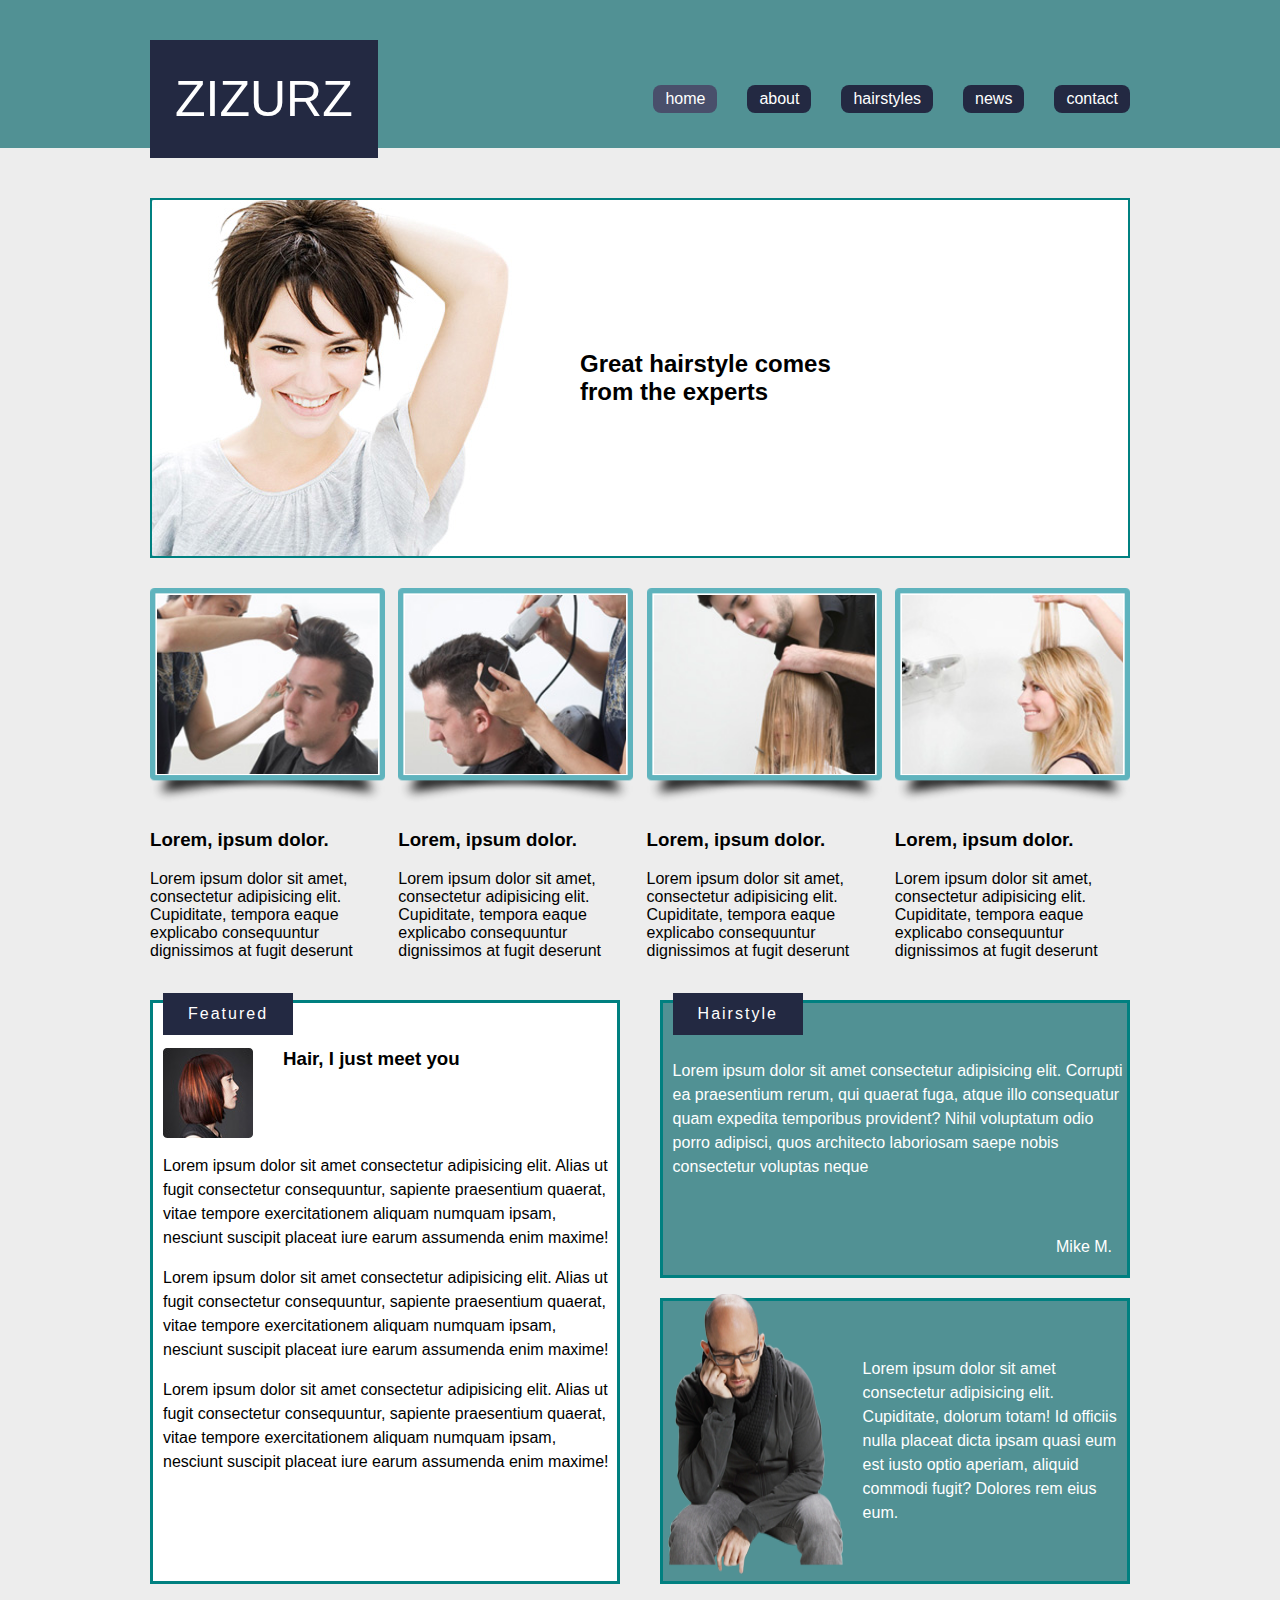
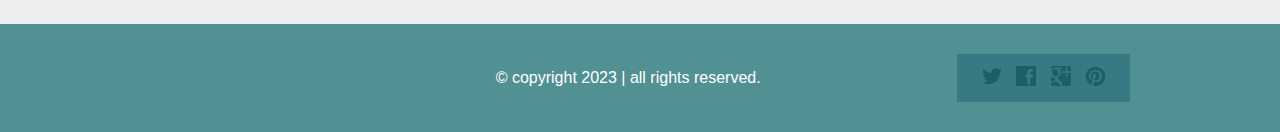
<file: index.html>
<!DOCTYPE html>
<html lang="en">
<head>
    <meta charset="UTF-8">
    <meta http-equiv="X-UA-Compatible" content="IE=edge">
    <meta name="viewport" content="width=device-width, initial-scale=1.0">
    <meta name="title" content="Zizurz" />
    <meta name="description" content="Haircut styles." />
    <meta name="keywords" content="hairstyle, ZIZURZ, Zizurz, zizurz" />
    <meta property="og:title" content="Zizurz" />
    <meta property="og:url" content="zizurz.uz" />
    <meta property="og:description" content="Haircut styles." />
    <link rel="canonical" href="zizurz.uz" />
    <title>Zizurz</title>
    <link rel="stylesheet" href="fontawesome/css/all.min.css">
    <link rel="stylesheet" href="style.css">
</head>
<body>
    <div class="main">
        <div class="nav">
            <div class="container">
                <div class="nav-menu">
                    <a class="logo" href="#">zizurz</a>
                    <ul class="list">
                        <li class="item"><a class="nav-link nav-link-hover" href="#">home</a></li>
                        <li class="item"><a class="nav-link" href="about.html">about</a></li>
                        <li class="item"><a class="nav-link" href="hairstyles.html">hairstyles</a></li>
                        <li class="item"><a class="nav-link" href="news.html">news</a></li>
                        <li class="item"><a class="nav-link" href="contact.html">contact</a></li>
                    </ul>
                </div>
            </div>
        </div>
        <div class="container">
            <div class="section">
                <img class="section-img" src="images/great-hairstyle.jpg" alt="">
                <h2 class="section-title">
                    <div class="div">Great hairstyle comes</div>
                    <div class="div">from the experts</div>
                </h2>
            </div>
            <div class="section2">
                <div class="sn2-box">
                    <div class="sn2-img-box">
                        <img class="img1" src="images/hairstyle1.jpg" alt="hairstyle1">
                        <img class="img2" src="images/frame.png" alt="frame">
                    </div>    
                        <h3 class="title">Lorem, ipsum dolor.</h3>
                        <div class="img-box-text">Lorem ipsum dolor sit amet, consectetur adipisicing elit. Cupiditate, tempora eaque explicabo consequuntur dignissimos at fugit deserunt</div> 
                </div>
                <div class="sn2-box">
                    <div class="sn2-img-box">
                        <img class="img1" src="images/hairstyle2.jpg" alt="hairstyle2">
                        <img class="img2" src="images/frame.png" alt="frame">
                    </div>    
                        <h3 class="title">Lorem, ipsum dolor.</h3>
                        <div class="img-box-text">Lorem ipsum dolor sit amet, consectetur adipisicing elit. Cupiditate, tempora eaque explicabo consequuntur dignissimos at fugit deserunt</div> 
                </div>
                <div class="sn2-box">
                    <div class="sn2-img-box">
                        <img class="img1" src="images/hairstyle3.jpg" alt="hairstyle3">
                        <img class="img2" src="images/frame.png" alt="frame">
                    </div>    
                        <h3 class="title">Lorem, ipsum dolor.</h3>
                        <div class="img-box-text">Lorem ipsum dolor sit amet, consectetur adipisicing elit. Cupiditate, tempora eaque explicabo consequuntur dignissimos at fugit deserunt</div> 
                </div>
                <div class="sn2-box">
                    <div class="sn2-img-box">
                        <img class="img1" src="images/hairstyle4.jpg" alt="hairstyle4">
                        <img class="img2" src="images/frame.png" alt="frame">
                    </div>    
                        <h3 class="title">Lorem, ipsum dolor.</h3>
                        <div class="img-box-text">Lorem ipsum dolor sit amet, consectetur adipisicing elit. Cupiditate, tempora eaque explicabo consequuntur dignissimos at fugit deserunt</div> 
                </div>
            </div>
            <div class="section3">
                <div class="featured">
                    <div class="featured-box">
                        <div class="featured-div">featured</div>
                        <div class="featured-flex">
                            <img class="featured-img" src="images/featured.jpg" alt="featured">
                            <h3 class="featured-title">Hair, I just meet you</h3>
                        </div>
                    </div>
                    <p class="featured-text">Lorem ipsum dolor sit amet consectetur adipisicing elit. Alias ut fugit consectetur consequuntur, sapiente praesentium quaerat, vitae tempore exercitationem aliquam numquam ipsam, nesciunt suscipit placeat iure earum assumenda enim maxime!</p>
                    <p class="featured-text">Lorem ipsum dolor sit amet consectetur adipisicing elit. Alias ut fugit consectetur consequuntur, sapiente praesentium quaerat, vitae tempore exercitationem aliquam numquam ipsam, nesciunt suscipit placeat iure earum assumenda enim maxime!</p>
                    <p class="featured-text">Lorem ipsum dolor sit amet consectetur adipisicing elit. Alias ut fugit consectetur consequuntur, sapiente praesentium quaerat, vitae tempore exercitationem aliquam numquam ipsam, nesciunt suscipit placeat iure earum assumenda enim maxime!</p>
                </div>
                <div class="hairstyle">
                    <div class="hairstyle-box">
                        <div class="hairstyle-div">hairstyle</div>
                        <p class="hairstyle-text box_text">Lorem ipsum dolor sit amet consectetur adipisicing elit. Corrupti ea praesentium rerum, qui quaerat fuga, atque illo consequatur quam expedita temporibus provident? Nihil voluptatum odio porro adipisci, quos architecto laboriosam saepe nobis consectetur voluptas neque </p>
                        <p class="author">Mike M.</p>
                    </div>    
                        
                    <div class="hairstyle-bottom">
                        <img class="hairstyle-bottom-img" src="images/skinhead.png" alt="skinhead">
                        <p class="hairstyle-text">Lorem ipsum dolor sit amet consectetur adipisicing elit. Cupiditate, dolorum totam! Id officiis nulla placeat dicta ipsam quasi eum est iusto optio aperiam, aliquid commodi fugit? Dolores rem eius eum.</p>
                    </div>    
                </div>
            </div>
            
        </div>
        <div class="main-footer">
            <div class="container">
                <div class="footer-box">
                    <div class="footer-info">&copy; copyright 2023 | all rights reserved.</div>
                    <div class="footer-icon">
                        <a href="#" class="footer-link">
                            <img class="footer-img" src="images/icons/icon-twitter2.png" alt="icon-twitter2">
                            <img class="footer-img2" src="images/icons/icon-twitter2-hover.png" alt="icon-twitter2-hover">
                        </a>
                        <a href="#" class="footer-link">
                            <img class="footer-img" src="images/icons/icon-facebook.png" alt="icon-twitter2">
                            <img class="footer-img2" src="images/icons/icon-facebook-hover.png" alt="icon-twitter2-hover">
                        </a>
                        <a href="#" class="footer-link">
                            <img class="footer-img" src="images/icons/googleplus.png" alt="icon-twitter2">
                            <img class="footer-img2" src="images/icons/googleplus-hover.png" alt="icon-twitter2-hover">
                        </a>
                        <a href="#" class="footer-link">
                            <img class="footer-img" src="images/icons/pinterest.png" alt="icon-twitter2">
                            <img class="footer-img2" src="images/icons/pinterest-hover.png" alt="icon-twitter2-hover">
                        </a>
                    </div>
                </div>
            </div>
        </div>
    </div>
</body>
</html>
</file>
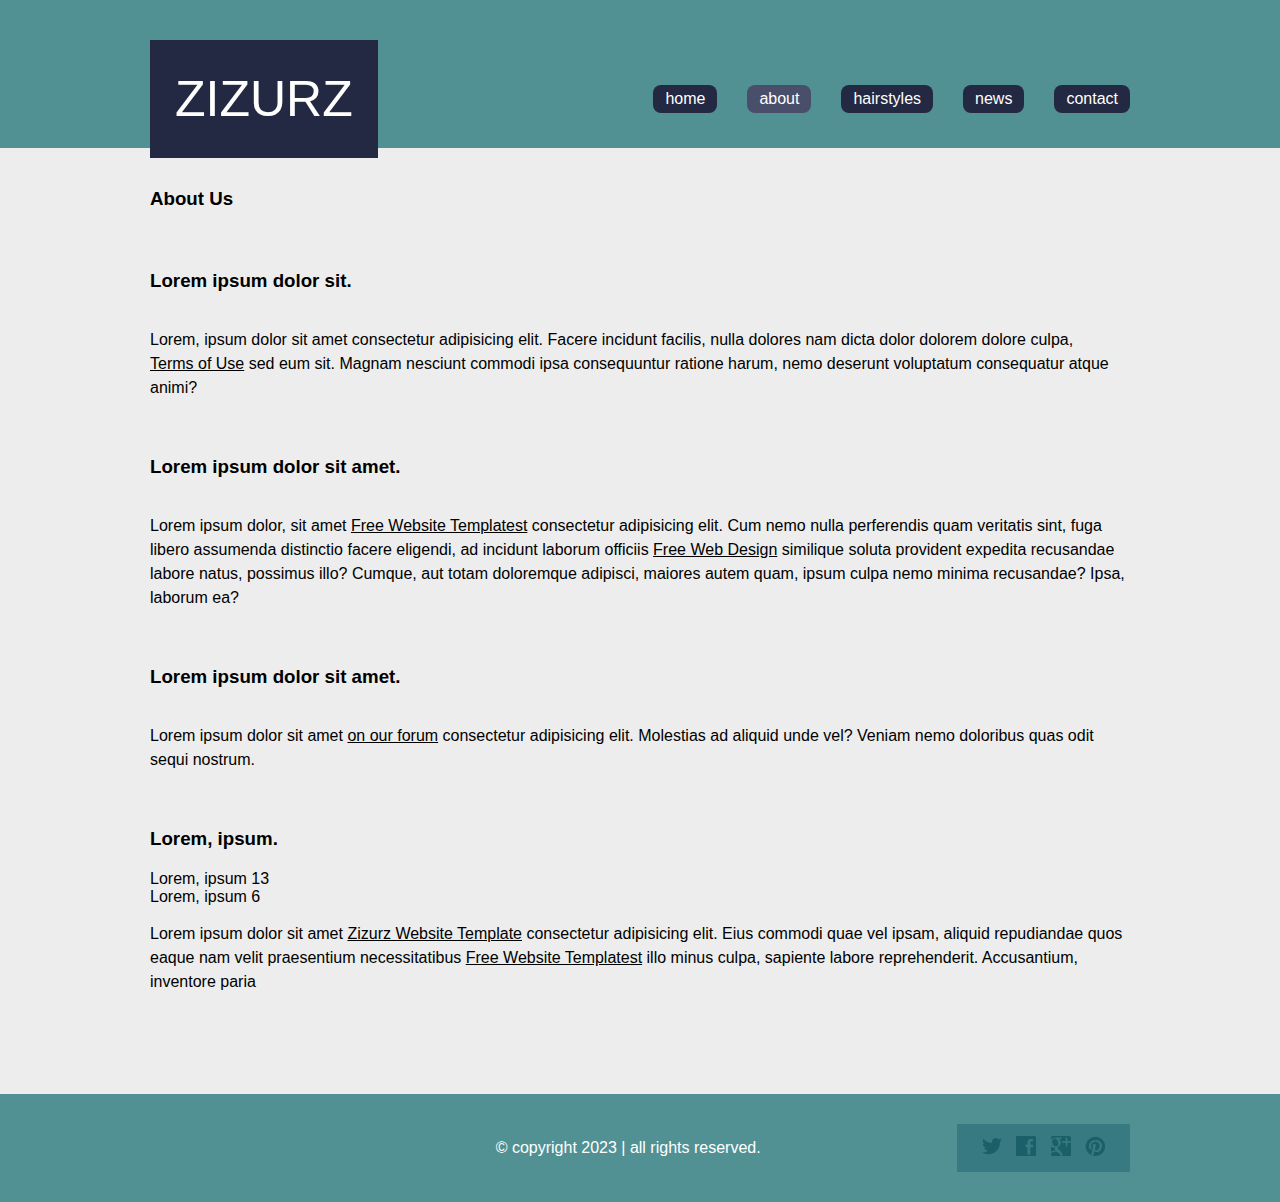
<file: about.html>
<!DOCTYPE html>
<html lang="en">
<head>
    <meta charset="UTF-8">
    <meta http-equiv="X-UA-Compatible" content="IE=edge">
    <meta name="viewport" content="width=device-width, initial-scale=1.0">
    <title>ZIZURZ</title>
    <link rel="stylesheet" href="style.css">
    <link rel="stylesheet" href="fontawesome/css/all.min.css">
</head>
<body>
    <div class="main">
        <div class="nav">
            <div class="container">
                <div class="nav-menu">
                    <a class="logo" href="index.html">zizurz</a>
                    <ul class="list">
                        <li class="item"><a class="nav-link" href="index.html">home</a></li>
                        <li class="item"><a class="nav-link nav-link-hover" href="#">about</a></li>
                        <li class="item"><a class="nav-link" href="hairstyles.html">hairstyles</a></li>
                        <li class="item"><a class="nav-link" href="news.html">news</a></li>
                        <li class="item"><a class="nav-link" href="contact.html">contact</a></li>
                    </ul>
                </div>
            </div>
        </div>
        <div class="container">
            <div class="about-info">
                <h3 class="about-title">
                    About Us
                </h3>
                <h3 class="about-title">
                    Lorem ipsum dolor sit.
                </h3>
                <p>Lorem, ipsum dolor sit amet consectetur adipisicing elit. Facere incidunt facilis, nulla dolores nam dicta dolor dolorem dolore culpa, <a class="about-link" href="#">Terms of Use</a> sed eum sit. Magnam nesciunt commodi ipsa consequuntur ratione harum, nemo deserunt voluptatum consequatur atque animi?</p>
                <h3 class="about-title">Lorem ipsum dolor sit amet.</h3>
                <p>Lorem ipsum dolor, sit amet <a class="about-link" href="#">Free Website Templatest</a> consectetur adipisicing elit. Cum nemo nulla perferendis quam veritatis sint, fuga libero assumenda distinctio facere eligendi, ad incidunt laborum officiis <a class="about-link" href="#">Free Web Design</a> similique soluta provident expedita recusandae labore natus, possimus illo? Cumque, aut totam doloremque adipisci, maiores autem quam, ipsum culpa nemo minima recusandae? Ipsa, laborum ea?</p>
                <h3 class="about-title">Lorem ipsum dolor sit amet.</h3>
                <p>Lorem ipsum dolor sit amet <a class="about-link" href="#"> on our forum</a> consectetur adipisicing elit. Molestias ad aliquid unde vel? Veniam nemo doloribus quas odit sequi nostrum.</p>
                <h3 class="about-title">Lorem, ipsum.</h3>
                <div>Lorem, ipsum 13</div>
                <div>Lorem, ipsum 6 </div>
                <p>Lorem ipsum dolor sit amet <a class="about-link" href="#">Zizurz Website Template</a> consectetur adipisicing elit. Eius commodi quae vel ipsam, aliquid repudiandae quos eaque nam velit praesentium necessitatibus <a class="about-link" href="#">Free Website Templatest</a> illo minus culpa, sapiente labore reprehenderit. Accusantium, inventore paria</p>
            </div>
        </div>
        <div class="main-footer">
            <div class="container">
                <div class="footer-box">
                    <div class="footer-info">&copy; copyright 2023 | all rights reserved.</div>
                    <div class="footer-icon">
                        <a href="#" class="footer-link">
                            <img class="footer-img" src="images/icons/icon-twitter2.png" alt="icon-twitter2">
                            <img class="footer-img2" src="images/icons/icon-twitter2-hover.png" alt="icon-twitter2-hover">
                        </a>
                        <a href="#" class="footer-link">
                            <img class="footer-img" src="images/icons/icon-facebook.png" alt="icon-twitter2">
                            <img class="footer-img2" src="images/icons/icon-facebook-hover.png" alt="icon-twitter2-hover">
                        </a>
                        <a href="#" class="footer-link">
                            <img class="footer-img" src="images/icons/googleplus.png" alt="icon-twitter2">
                            <img class="footer-img2" src="images/icons/googleplus-hover.png" alt="icon-twitter2-hover">
                        </a>
                        <a href="#" class="footer-link">
                            <img class="footer-img" src="images/icons/pinterest.png" alt="icon-twitter2">
                            <img class="footer-img2" src="images/icons/pinterest-hover.png" alt="icon-twitter2-hover">
                        </a>
                    </div>
                </div>
            </div>
        </div>
    </div>
</body>
</html>
</file>
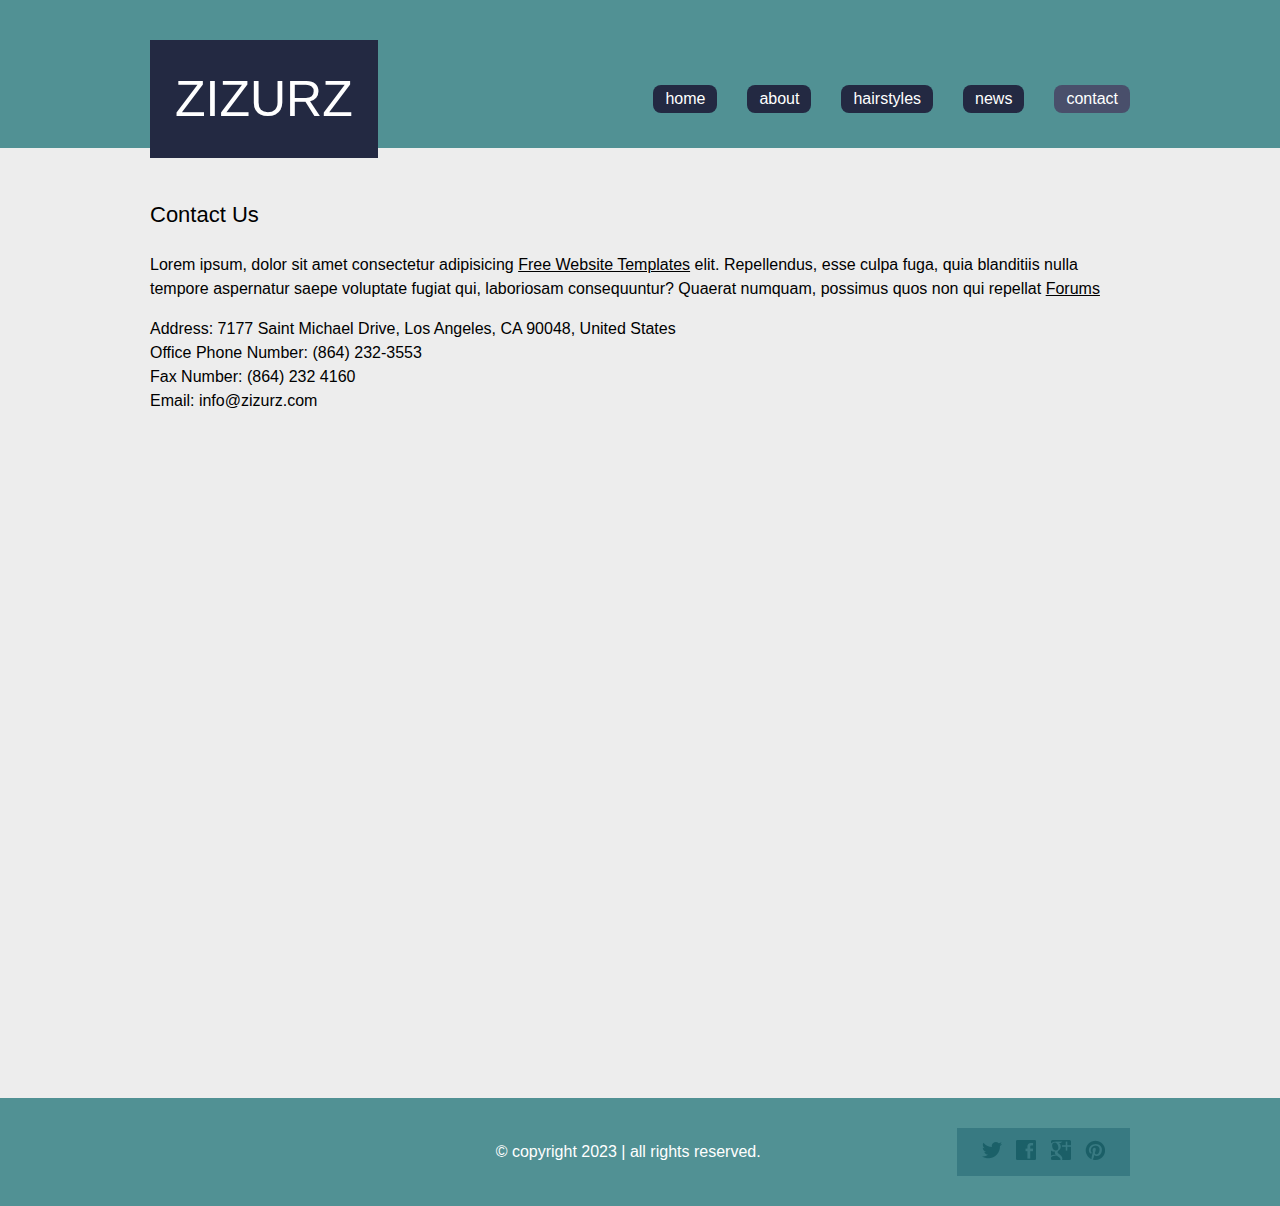
<file: contact.html>
<!DOCTYPE html>
<html lang="en">
<head>
    <meta charset="UTF-8">
    <meta http-equiv="X-UA-Compatible" content="IE=edge">
    <meta name="viewport" content="width=device-width, initial-scale=1.0">
    <title>ZIZURZ</title>
    <link rel="stylesheet" href="fontawesome/css/all.min.css">
    <link rel="stylesheet" href="style.css">
</head>
<body>
    <div class="main">
        <div class="nav">
            <div class="container">
                <div class="nav-menu">
                    <a class="logo" href="index">zizurz</a>
                    <ul class="list">
                        <li class="item"><a class="nav-link" href="index.html">home</a></li>
                        <li class="item"><a class="nav-link" href="about.html">about</a></li>
                        <li class="item"><a class="nav-link" href="hairstyles.html">hairstyles</a></li>
                        <li class="item"><a class="nav-link" href="news.html">news</a></li>
                        <li class="item"><a class="nav-link nav-link-hover" href="#">contact</a></li>
                    </ul>
                </div>
            </div>
        </div>
        <div class="container">
            <div class="contact min-height">
                <p class="contact-us">contact us</p>
                <p class="contact-text">Lorem ipsum, dolor sit amet consectetur adipisicing <a class="about-link" href="#">Free Website Templates</a> elit. Repellendus, esse culpa fuga, quia blanditiis nulla tempore aspernatur saepe voluptate fugiat qui, laboriosam consequuntur? Quaerat numquam, possimus quos non qui repellat <a class="about-link" href="#">Forums</a></p>
                <div class="contact-info">
                    <div>Address: 7177 Saint Michael Drive, Los Angeles, CA 90048, United States</div>
                    <div>Office Phone Number: (864) 232-3553</div>
                    <div>Fax Number: (864) 232 4160</div>
                    <div>Email: info@zizurz.com</div>
                </div>
            </div>
        </div>
        <div class="main-footer">
            <div class="container">
                <div class="footer-box">
                    <div class="footer-info">&copy; copyright 2023 | all rights reserved.</div>
                    <div class="footer-icon">
                        <a href="#" class="footer-link">
                            <img class="footer-img" src="images/icons/icon-twitter2.png" alt="icon-twitter2">
                            <img class="footer-img2" src="images/icons/icon-twitter2-hover.png" alt="icon-twitter2-hover">
                        </a>
                        <a href="#" class="footer-link">
                            <img class="footer-img" src="images/icons/icon-facebook.png" alt="icon-twitter2">
                            <img class="footer-img2" src="images/icons/icon-facebook-hover.png" alt="icon-twitter2-hover">
                        </a>
                        <a href="#" class="footer-link">
                            <img class="footer-img" src="images/icons/googleplus.png" alt="icon-twitter2">
                            <img class="footer-img2" src="images/icons/googleplus-hover.png" alt="icon-twitter2-hover">
                        </a>
                        <a href="#" class="footer-link">
                            <img class="footer-img" src="images/icons/pinterest.png" alt="icon-twitter2">
                            <img class="footer-img2" src="images/icons/pinterest-hover.png" alt="icon-twitter2-hover">
                        </a>
                    </div>
                </div>
            </div>
        </div>
    </div>
</body>
</html>
</file>
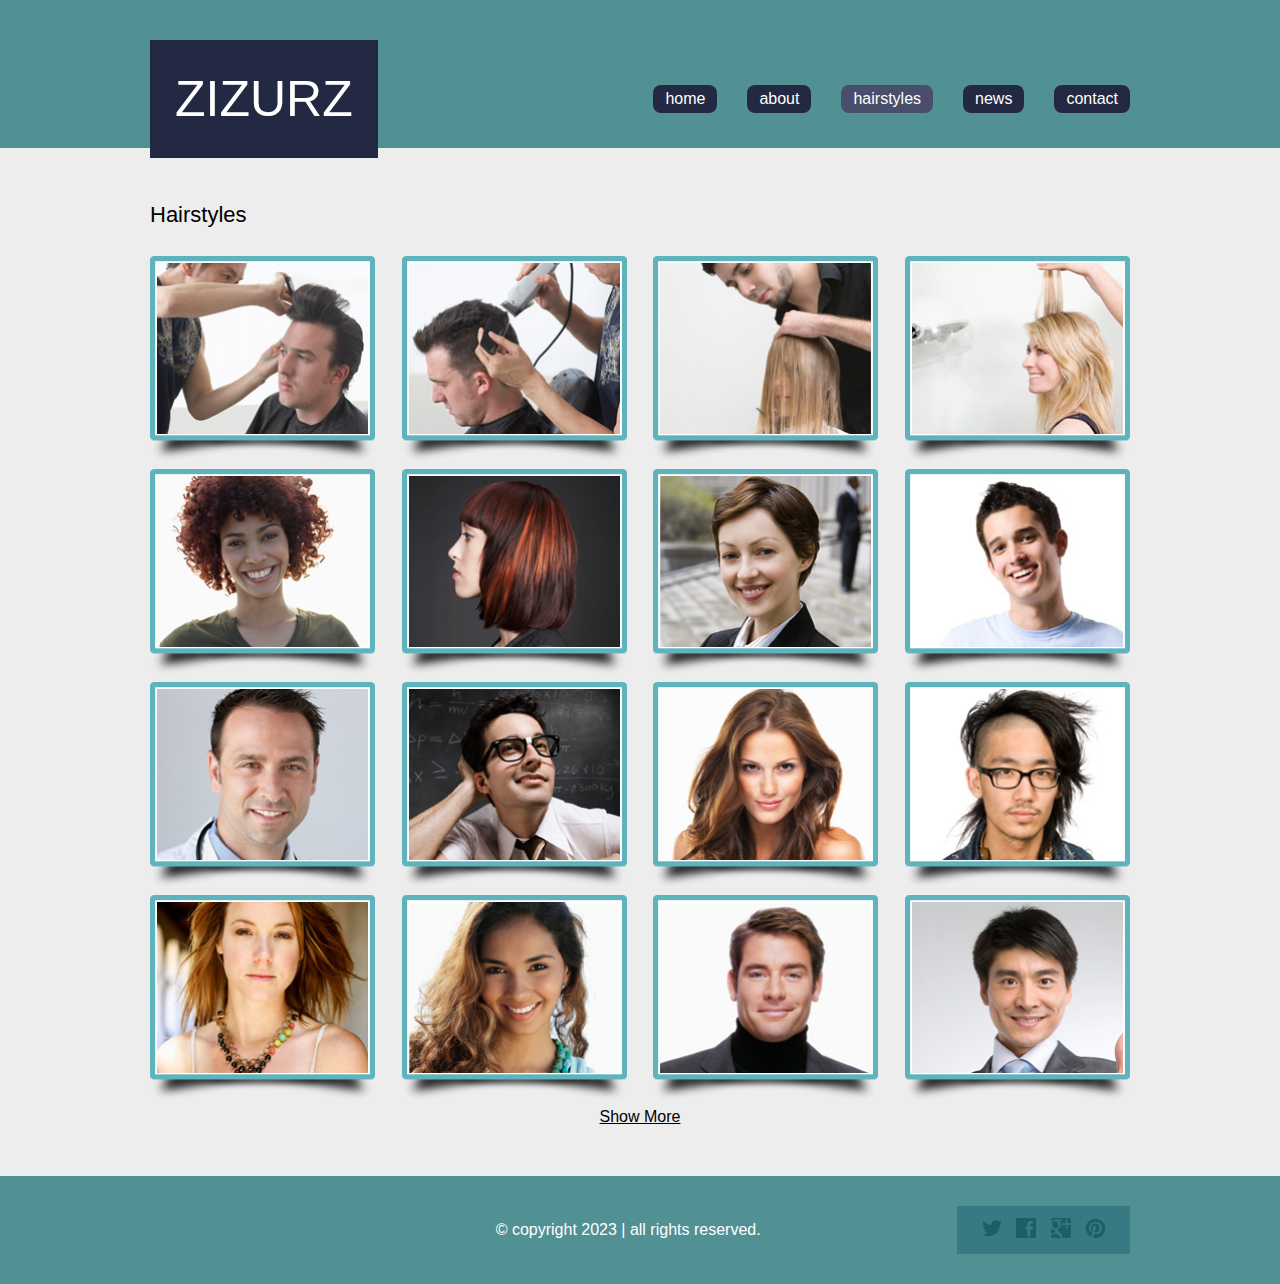
<file: hairstyles.html>
<!DOCTYPE html>
<html lang="en">
<head>
    <meta charset="UTF-8">
    <meta http-equiv="X-UA-Compatible" content="IE=edge">
    <meta name="viewport" content="width=device-width, initial-scale=1.0">
    <title>ZIZURZ</title>
    <link rel="stylesheet" href="style.css">
    <link rel="stylesheet" href="fontawesome/css/all.min.css">
</head>
<body>
    <div class="main">
        <div class="nav">
            <div class="container">
                <div class="nav-menu">
                    <a class="logo" href="index.html">zizurz</a>
                    <ul class="list">
                        <li class="item"><a class="nav-link" href="index.html">home</a></li>
                        <li class="item"><a class="nav-link" href="about.html">about</a></li>
                        <li class="item"><a class="nav-link nav-link-hover" href="#">hairstyles</a></li>
                        <li class="item"><a class="nav-link" href="news.html">news</a></li>
                        <li class="item"><a class="nav-link" href="contact.html">contact</a></li>
                    </ul>
                </div>
            </div>
        </div>
        <div class="container">
            <p class="hairstyles-title">
                hairstyles
            </p>
            <div class="section-hairstyle">
                <div class="hairstyle-boxes">
                    <div class="hairstyle-box2">
                        <div class="sn2-img-box2">
                            <img class="img1" src="images/hairstyle1.jpg" alt="hairstyle1">
                            <img class="img2" src="images/frame.png" alt="frame">
                        </div>
                        <div class="sn2-img-box2">
                            <img class="img1" src="images/hairstyle2.jpg" alt="hairstyle2">
                            <img class="img2" src="images/frame.png" alt="frame">
                        </div>
                        <div class="sn2-img-box2">
                            <img class="img1" src="images/hairstyle3.jpg" alt="hairstyle3">
                            <img class="img2" src="images/frame.png" alt="frame">
                        </div>
                        <div class="sn2-img-box2">
                            <img class="img1" src="images/hairstyle4.jpg" alt="hairstyle4">
                            <img class="img2" src="images/frame.png" alt="frame">
                        </div>
                        <div class="sn2-img-box2">
                            <img class="img1" src="images/hairstyle5.jpg" alt="hairstyle5">
                            <img class="img2" src="images/frame.png" alt="frame">
                        </div>
                        <div class="sn2-img-box2">
                            <img class="img1" src="images/hairstyle6.jpg" alt="hairstyle6">
                            <img class="img2" src="images/frame.png" alt="frame">
                        </div>
                        <div class="sn2-img-box2">
                            <img class="img1" src="images/hairstyle7.jpg" alt="hairstyle7">
                            <img class="img2" src="images/frame.png" alt="frame">
                        </div>
                        <div class="sn2-img-box2">
                            <img class="img1" src="images/hairstyle8.jpg" alt="hairstyle8">
                            <img class="img2" src="images/frame.png" alt="frame">
                        </div>
                        <div class="sn2-img-box2">
                            <img class="img1" src="images/hairstyle9.jpg" alt="hairstyle9">
                            <img class="img2" src="images/frame.png" alt="frame">
                        </div>
                        <div class="sn2-img-box2">
                            <img class="img1" src="images/hairstyle10.jpg" alt="hairstyle10">
                            <img class="img2" src="images/frame.png" alt="frame">
                        </div>
                        <div class="sn2-img-box2">
                            <img class="img1" src="images/hairstyle11.jpg" alt="hairstyle11">
                            <img class="img2" src="images/frame.png" alt="frame">
                        </div>
                        <div class="sn2-img-box2">
                            <img class="img1" src="images/hairstyle12.jpg" alt="hairstyle12">
                            <img class="img2" src="images/frame.png" alt="frame">
                        </div>
                        <div class="sn2-img-box2">
                            <img class="img1" src="images/hairstyle13.jpg" alt="hairstyle13">
                            <img class="img2" src="images/frame.png" alt="frame">
                        </div>
                        <div class="sn2-img-box2">
                            <img class="img1" src="images/hairstyle14.jpg" alt="hairstyle14">
                            <img class="img2" src="images/frame.png" alt="frame">
                        </div>
                        <div class="sn2-img-box2">
                            <img class="img1" src="images/hairstyle15.jpg" alt="hairstyle15">
                            <img class="img2" src="images/frame.png" alt="frame">
                        </div>
                        <div class="sn2-img-box2">
                            <img class="img1" src="images/hairstyle16.jpg" alt="hairstyle16">
                            <img class="img2" src="images/frame.png" alt="frame">
                        </div>
                    </div>    
                </div>
                <a class="hairstyle-link" href="#">show more</a>
            </div>
    
        </div>
        <div class="main-footer">
            <div class="container">
                <div class="footer-box">
                    <div class="footer-info">&copy; copyright 2023 | all rights reserved.</div>
                    <div class="footer-icon">
                        <a href="#" class="footer-link">
                            <img class="footer-img" src="images/icons/icon-twitter2.png" alt="icon-twitter2">
                            <img class="footer-img2" src="images/icons/icon-twitter2-hover.png" alt="icon-twitter2-hover">
                        </a>
                        <a href="#" class="footer-link">
                            <img class="footer-img" src="images/icons/icon-facebook.png" alt="icon-twitter2">
                            <img class="footer-img2" src="images/icons/icon-facebook-hover.png" alt="icon-twitter2-hover">
                        </a>
                        <a href="#" class="footer-link">
                            <img class="footer-img" src="images/icons/googleplus.png" alt="icon-twitter2">
                            <img class="footer-img2" src="images/icons/googleplus-hover.png" alt="icon-twitter2-hover">
                        </a>
                        <a href="#" class="footer-link">
                            <img class="footer-img" src="images/icons/pinterest.png" alt="icon-twitter2">
                            <img class="footer-img2" src="images/icons/pinterest-hover.png" alt="icon-twitter2-hover">
                        </a>
                    </div>
                </div>
            </div>
        </div>
    </div>
</body>
</html>
</file>
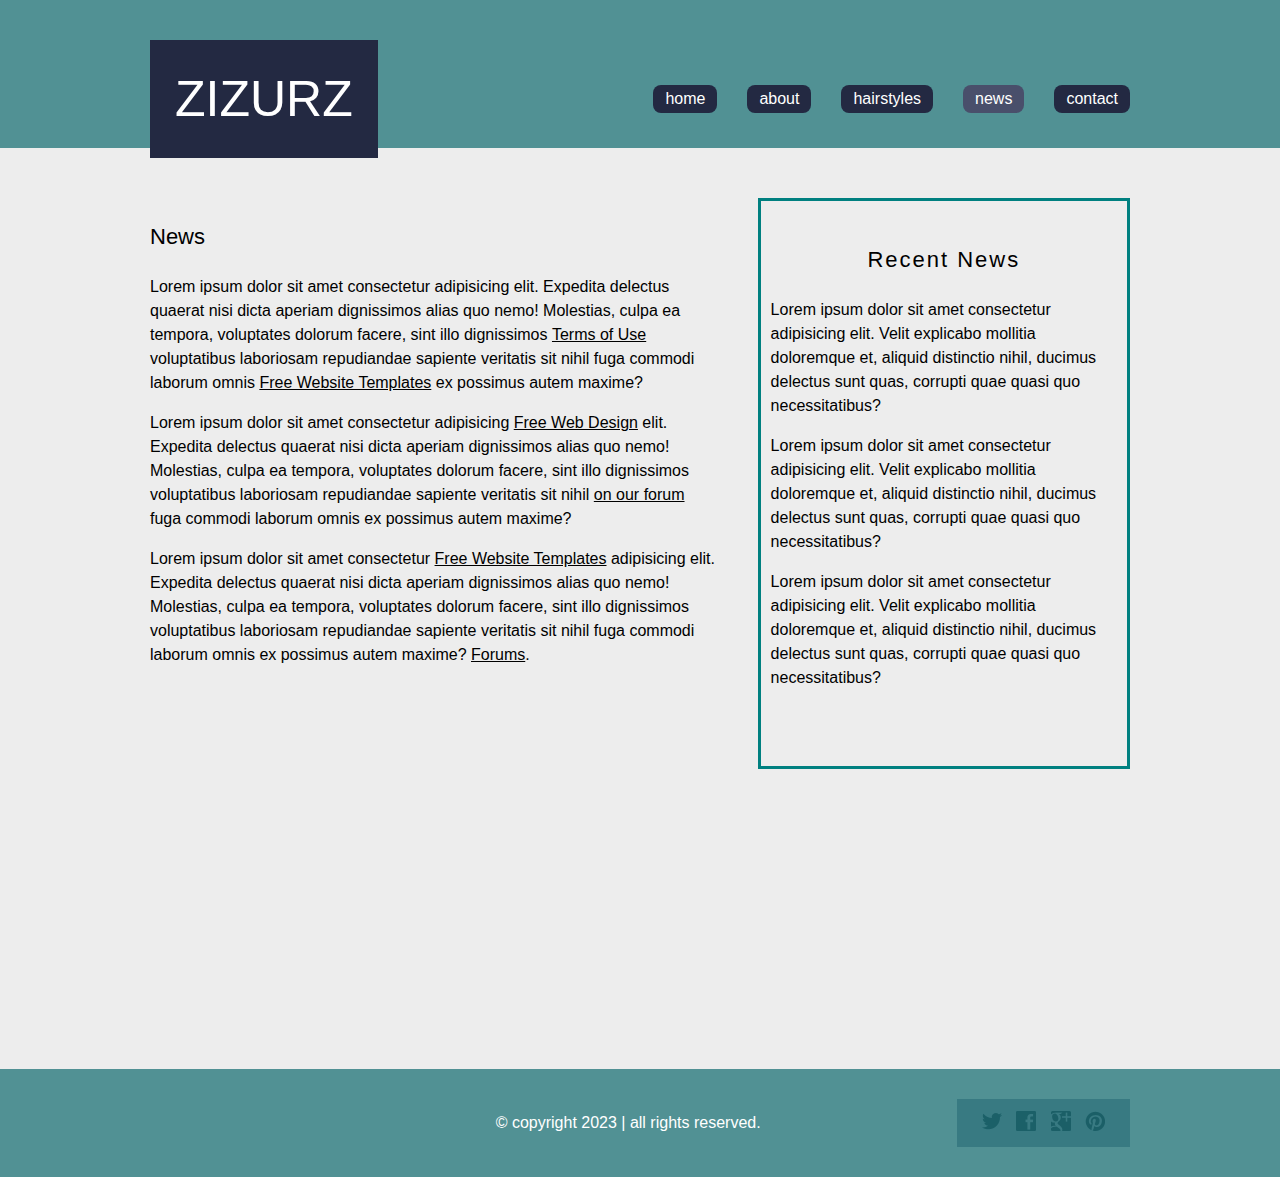
<file: news.html>
<!DOCTYPE html>
<html lang="en">
<head>
    <meta charset="UTF-8">
    <meta http-equiv="X-UA-Compatible" content="IE=edge">
    <meta name="viewport" content="width=device-width, initial-scale=1.0">
    <title>ZIZURZ</title>
    <link rel="stylesheet" href="fontawesome/css/all.min.css">
    <link rel="stylesheet" href="style.css">
</head>
<body>
    <div class="main">
        <div class="nav">
            <div class="container">
                <div class="nav-menu">
                    <a class="logo" href="index.html">zizurz</a>
                    <ul class="list">
                        <li class="item"><a class="nav-link" href="index.html">home</a></li>
                        <li class="item"><a class="nav-link" href="about.html">about</a></li>
                        <li class="item"><a class="nav-link" href="hairstyles.html">hairstyles</a></li>
                        <li class="item"><a class="nav-link nav-link-hover" href="#">news</a></li>
                        <li class="item"><a class="nav-link" href="contact.html">contact</a></li>
                    </ul>
                </div>
            </div>
        </div>
        <div class="container">
            <div class="news-boxes">
                <div class="news-box1">
                    <p class="news-title">news</p>
                    <p class="news-text">Lorem ipsum dolor sit amet consectetur adipisicing elit. Expedita delectus quaerat nisi dicta aperiam dignissimos alias quo nemo! Molestias, culpa ea tempora, voluptates dolorum facere, sint illo dignissimos <a href="#" class="about-link">Terms of Use</a> voluptatibus laboriosam repudiandae sapiente veritatis sit nihil fuga commodi laborum omnis <a href="#" class="about-link">Free Website Templates</a> ex possimus autem maxime? </p>
                    <p class="news-text">Lorem ipsum dolor sit amet consectetur adipisicing <a href="#" class="about-link">Free Web Design</a> elit. Expedita delectus quaerat nisi dicta aperiam dignissimos alias quo nemo! Molestias, culpa ea tempora, voluptates dolorum facere, sint illo dignissimos voluptatibus laboriosam repudiandae sapiente veritatis sit nihil <a href="#" class="about-link">on our forum</a> fuga commodi laborum omnis ex possimus autem maxime? </p>
                    <p class="news-text">Lorem ipsum dolor sit amet consectetur <a href="#" class="about-link">Free Website Templates</a> adipisicing elit. Expedita delectus quaerat nisi dicta aperiam dignissimos alias quo nemo! Molestias, culpa ea tempora, voluptates dolorum facere, sint illo dignissimos voluptatibus laboriosam repudiandae sapiente veritatis sit nihil fuga commodi laborum omnis ex possimus autem maxime? <a href="#" class="about-link">Forums</a>.</p>
                </div>
                <div class="news-box2">
                    <p class="news-right-title">recent news</p>
                    <p class="news-bold"></p>
                    <p class="news-text">Lorem ipsum dolor sit amet consectetur adipisicing elit. Velit explicabo mollitia doloremque et, aliquid distinctio nihil, ducimus delectus sunt quas, corrupti quae quasi quo necessitatibus?</p>
                    <p class="news-bold"></p>
                    <p class="news-text">Lorem ipsum dolor sit amet consectetur adipisicing elit. Velit explicabo mollitia doloremque et, aliquid distinctio nihil, ducimus delectus sunt quas, corrupti quae quasi quo necessitatibus?</p>
                    <p class="news-bold"></p>
                    <p class="news-text">Lorem ipsum dolor sit amet consectetur adipisicing elit. Velit explicabo mollitia doloremque et, aliquid distinctio nihil, ducimus delectus sunt quas, corrupti quae quasi quo necessitatibus?</p>
                </div>
            </div>
        </div>
        <div class="main-footer">
            <div class="container">
                <div class="footer-box">
                    <div class="footer-info">&copy; copyright 2023 | all rights reserved.</div>
                    <div class="footer-icon">
                        <a href="#" class="footer-link">
                            <img class="footer-img" src="images/icons/icon-twitter2.png" alt="icon-twitter2">
                            <img class="footer-img2" src="images/icons/icon-twitter2-hover.png" alt="icon-twitter2-hover">
                        </a>
                        <a href="#" class="footer-link">
                            <img class="footer-img" src="images/icons/icon-facebook.png" alt="icon-twitter2">
                            <img class="footer-img2" src="images/icons/icon-facebook-hover.png" alt="icon-twitter2-hover">
                        </a>
                        <a href="#" class="footer-link">
                            <img class="footer-img" src="images/icons/googleplus.png" alt="icon-twitter2">
                            <img class="footer-img2" src="images/icons/googleplus-hover.png" alt="icon-twitter2-hover">
                        </a>
                        <a href="#" class="footer-link">
                            <img class="footer-img" src="images/icons/pinterest.png" alt="icon-twitter2">
                            <img class="footer-img2" src="images/icons/pinterest-hover.png" alt="icon-twitter2-hover">
                        </a>
                    </div>
                </div>
            </div>
        </div>
    </div>
</body>
</html>
</file>
<file: style.css>
body {
    margin: 0;
    font-family: sans-serif;
    background-color: #EDEDED;
}
html {
    box-sizing: border-box;
}
*,
*::before,
*::after {
    box-sizing: inherit;
}
img {
    max-width: 100%;
    height: auto;
}
a {
    display: inline-block;
    text-decoration: none;
}
p {
    line-height: 1.5;
}
.min-height {
    min-height: 100vh;
}
/* home */
.nav {
    background-color: #519194;
}
.container {
    padding: 0 200px;
    /* border: 3px solid yellow; */
}
.nav-menu {
    display: flex;
    justify-content: space-between;
    align-items: center;
    position: relative;
    top: 10px;
    padding-top: 30px;
}
.logo {
    font-size: 50px;
    text-transform: uppercase;
    background-color: #232942;
    margin: 0;
    padding: 30px 25px;
    color: white;
}
.list {
    display: flex;
    align-items: center;
    justify-content: space-between;
    list-style-type: none;
    padding: 0; 
    margin: 0;  
}
.nav-link {
    text-decoration: none;
    margin-left: 30px;
    color: white;
    background-color: #232942;
    border-radius: 8px;
    padding: 5px 12px;
}
.nav-link:hover {
    background-color: #494f6b;
}
.nav-link-hover {
    background-color: #494f6b;
}
/* section 2 */
.section2 {
    display: flex;
    flex-wrap: wrap;
    justify-content: space-between;
}
.sn2-box {
    margin-top: 30px;
    width: 23%;
}
.sn2-img-box, .sn2-img-box2 {
    position: relative;
}
.img1 {
    position: absolute;
    width: calc(100% - 14px);
    left: 7px;
    top: 7px;
}
.img2 {
    width: 100%;
}

.section {
    width: 100%;
    border: 2px solid teal;
    display: flex;
    align-items: center;
    margin-top: 50px;
    background-color: white; 
}
.section-title {
    margin: 0;
}
.section-img {
    margin-right: 50px;
}
.featured {
    border: 3px solid teal;
    width: 48%;
    padding-left: 10px;
    background-color: white;
    position: relative;
}
.section3 {
    display: flex;
    justify-content: space-between;
    flex-wrap: wrap;
    margin-top: 40px;
    margin-bottom: 40px;
}
.hairstyle {
    width: 48%;
}
.featured-div {
    position: absolute;
    background-color: #232942;
    padding: 12px 25px;
    color: white;
    text-transform: capitalize;
    top: -10px;
    left: 10px;
    letter-spacing: 2px;
}
.featured-title {
    margin: 0;
}
.featured-img {
    margin-right: 30px;
}
.featured-flex {
    display: flex;
    margin-top: 45px;
}
.hairstyle-box {
    border: 3px solid teal;
    margin-bottom: 20px;
    background-color: #519194;
    color: white;
    position: relative;
}
.hairstyle-div {
    position: absolute;
    padding: 12px 25px;
    background-color: #232942;
    text-transform: capitalize;
    letter-spacing: 2px;
    top: -10px;
    left: 10px;
}
.hairstyle-bottom {
    background-color: #519194;
    color: white;
    border: 3px solid teal;
    display: flex;
}
.hairstyle-bottom-img {
    transform: translateY(-7px);
}
.hairstyle-text {
    padding: 40px 0;
    padding-left: 10px;
}
.hairstyles-title {
    margin: 50px 0 25px 0;
    text-transform: capitalize;
    font-size: 22px;
}
.hairstyle-link {
    color: black;
    text-decoration: underline;
    text-transform: capitalize;
}
.author {
    text-align: right;
    padding-right: 15px;
}
.section-hairstyle {
    text-align: center;
    margin-bottom: 50px;
}

.footer-info {
    color: white;
    text-align: center;
}

.main-footer {
    background-color: #519194;
    padding: 30px 0;
    position: sticky;
    top: 100%;
}
.footer-icon {
    padding: 12px 25px;
    background-color: #387A82;
    margin-left: 20%;
}
.footer-img {
    width: 100%;
}
.footer-img2 {
    left: 0;
    opacity: 0;
    position: absolute;
}
.footer-img2:hover {
    opacity: 1;
}
.footer-link {
    margin-left: 10px;
    position: relative;
}
.footer-link:hover {
    color: #0D464D;
}
.footer-link:first-of-type {
    margin-left: 0;
}
.footer-box {
    width: 100%;
    display: flex;
    align-items: center;
    justify-content: flex-end;
}

/* about */
.about-title {
    margin: 0;
    padding: 40px 0 20px 0;
}
.about-info {
    margin-bottom: 100px;
}
.about-link {
    color: black;
    text-decoration: underline;
}

/* hairstyles */
.hairstyle-box2 {
    display: flex;
    flex-wrap: wrap;
    justify-content: space-between;
}

/* news */
.news-boxes {
    margin: 50px 0 300px 0;
    display: flex;
    align-items: flex-start;
    justify-content: space-between;
    flex-wrap: wrap;
}
.news-box1 {
    width: 58%;
    /* height: 300px; */
}
.news-box2 {
    width:38%;
    border: 3px solid teal;
    padding: 20px 10px 60px 10px;
}
.news-title,
.news-right-title {
    font-size: 22px;
    text-transform: capitalize;
}
.news-right-title {
    letter-spacing: 2px;
    text-align: center;
}

/* contact */
.contact {
    margin-top: 50px;
}
.contact-us {
    font-size: 22px;
    text-transform: capitalize;
}
.contact-info {
    line-height: 1.5;
}

/* media */
@media(min-width: 1600px){
    .container {
        padding: 0 150px;
    }
    .main {
        max-width: 1600px;
        margin: auto;
    }
}
@media(max-width: 1560px){
    .sn2-img-box2 {
        width: 23%;
    }
}
@media(max-width: 1480px){
    .container {
        padding: 0 150px;
    }
    .sn2-box {
        margin-top: 30px;
        width: 24%;
    }    
}
@media(max-width: 1450px){
    .sn2-img-box2 {
        width: 23%;
    }
}
@media(max-width: 1250px){
    .container {
        padding: 0 100px;
    }
    .sn2-box {
        width: 30%;
    }
    .sn2-img-box2 {
        width: 30%;
    }
}
@media(max-width: 1100px){
    .sn2-box {
        margin-top: 30px;
        width: 44%;
    }
    .sn2-img-box2 {
        width: 44%;
    }
    .section3 {
        display: flex;
        align-items: center;
        justify-content: center;
        flex-direction: column;
    }
    .hairstyle {
        margin-top: 25px;
    }
    .featured, .hairstyle {
        width: 60%;
    }
    .footer-icon {
        margin-left: 13%;
    }
}
@media(max-width: 1000px){
    .container {
        padding: 0 70px;
    }
    .nav-menu {
        display: flex;
        flex-direction: column;
        top: 60px;
        padding-top: 10px;
    }
    .list {
        margin-left: 0;
        padding-left: 0;
       
    }
    .item {
        margin-right: 15px;
    }
    .nav-link {
        margin-left: 0;
        border: 3ps solid red;
        margin-top: 20px;
    }
    .item:last-of-type {
        margin-right: 0;
    }
    .section {
        margin-top: 100px;
    }
    .about-title {
        padding: 30px 0 30px 0;
    }
    .about-info {
        padding: 50px 0;
    }
    .hairstyles-title {
        margin-top: 70px;
    }
    .news-boxes {
        flex-direction: column;
        align-items: center;
    }
    .news-box1 {
        margin: 15px 0;
    }
    .news-box1, .news-box2 {
        width: 70%;
    }
    .contact {
        margin-top: 80px;
    }
}
@media(max-width:900px){
    .featured, .hairstyle {
        width: 70%;
    }
    .news-box1, .news-box2 {
        width: 80%;
    }
}
@media(max-width: 830px){
    .section {
        flex-direction: column;
    }
    .section-img {
        margin-bottom: 20px;
        text-align: center;
        margin-right: 0;
    }
    .featured, .hairstyle {
        width: 80%;
    }
    .section-title {
        margin-bottom: 15px;
    }
}
@media(max-width: 770px){
    .sn2-box {
        width: 62%;
        margin-top: 20px;
    }
    .sn2-img-box2 {
        width: 62%;
    }
    .section2 {
        justify-content: center;
    }
    .section2 {
        text-align: center;
    }
    .hairstyle-box2 {
        justify-content: center;
    }
    .hairstyles-title {
        text-align: center;
    }
    .news-box1, .news-box2 {
        width: 90%;
    }
}
@media(max-width:660px){
    .hairstyle-bottom {
        flex-direction: column;
    }
    .hairstyle-bottom, .hairstyle-text {
        padding: 10px;
    }
    .sn2-box {
        width: 70%;
    }
    .box_text {
        padding: 50px 10px 0 10px;
        margin: 0;
    }
    .footer-box {
        flex-direction: column;
    }
    .footer-icon {
        margin: 10px 0 0 0;
    }
    .about-info {
        text-align: center;
    }
    .about-title {
        padding: 20px 0 15px 0;
    }
}
@media(max-width: 600px){
    .container {
        padding: 0 20px;
    }
    .list {
        flex-direction: column;
    }
    .item {
        margin-right: 0;
    }
    .nav-menu {
        
    }
    .nav {
        height: 175px;
    }
    .section {
        margin-top: 270px;
    }
    .featured, .hairstyle {
        width: 80%;
    }
    .logo {
        font-size: 35px;
    }
    .nav {
        height: 160px;
    }
    .about-info {
        padding: 250px 0;
    }
    .hairstyles-title {
        margin-top: 270px;
    }
    .news-boxes {
        margin-top: 230px;
        text-align: center;
    }
    .contact {
        margin-top: 270px;
    }
    .contact-us {
        text-align: center;
    }
}
@media(max-width: 500px){
    .sn2-box {
        width: 80%;
    }
    
}
</file>
